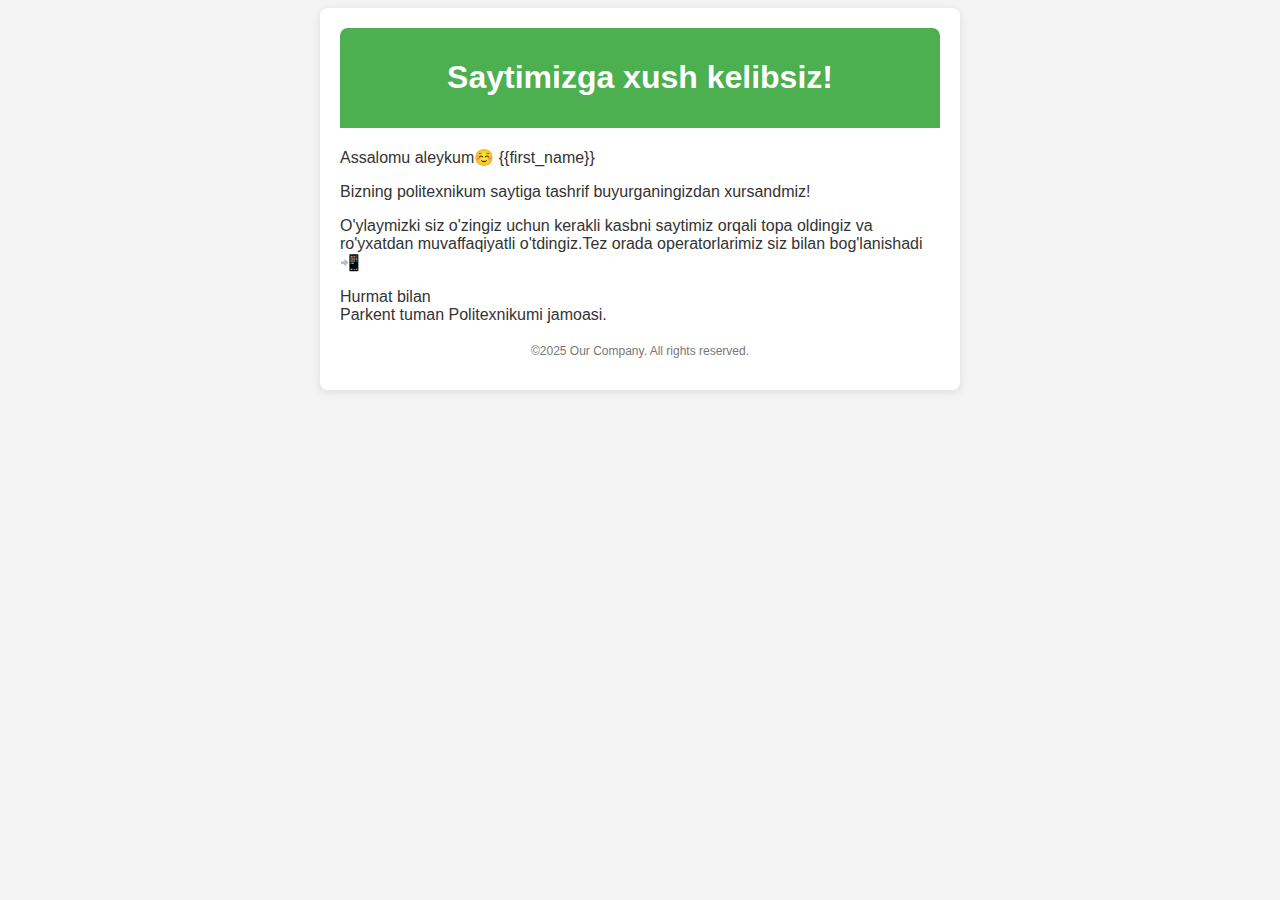
<file: about/templates/welcome_email_template.html>
<!DOCTYPE html>
<html lang="en">
<head>
    <meta charset="UTF-8">
    <meta name="viewport" content="width=device-width, initial-scale=1.0">
    <title>Welcome Email</title>
    <style>
        body {
            font-family: Arial, sans-serif;
            background-color: #f4f4f4;
            color: #333;
        }
        .container {
            width: 100%;
            max-width: 600px;
            margin: 0 auto;
            background-color: #ffffff;
            padding: 20px;
            border-radius: 8px;
            box-shadow: 0 2px 10px rgba(0, 0, 0, 0.1);
        }
        .header {
            text-align: center;
            background-color: #4CAF50;
            padding: 10px 0;
            color: white;
            border-radius: 8px 8px 0 0;
        }
        .content {
            margin: 20px 0;
        }
        .footer {
            text-align: center;
            font-size: 12px;
            color: #777;
        }
    </style>
</head>
<body>
    <div class="container">
        <div class="header">
            <h1>Saytimizga xush kelibsiz!</h1>
        </div>
        <div class="content">
            <p>Assalomu aleykum☺️ {{first_name}}</p>
            <p>Bizning politexnikum saytiga tashrif buyurganingizdan xursandmiz!</p>
            <p>O'ylaymizki siz o'zingiz uchun kerakli kasbni saytimiz orqali topa oldingiz va ro'yxatdan muvaffaqiyatli o'tdingiz.Tez orada operatorlarimiz siz bilan bog'lanishadi📲</p>
            <p>Hurmat bilan<br> Parkent tuman Politexnikumi jamoasi.</p>
        </div>
        <div class="footer">
            <p>&copy;2025 Our Company. All rights reserved.</p>
        </div>
    </div>
</body>
</html>
</file>
